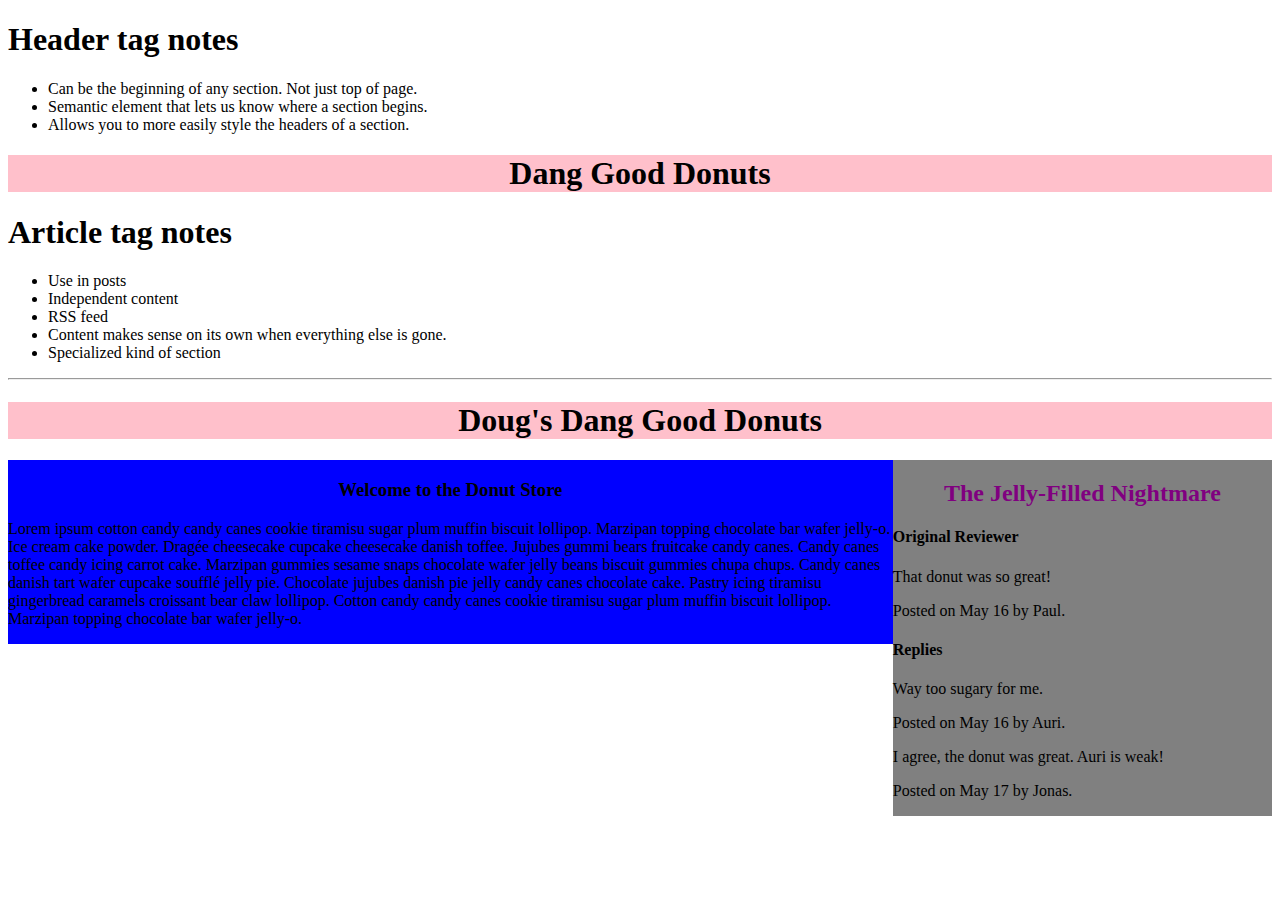
<file: 1-HTML-Basics/ 11-articles-headers.html>
<!DOCTYPE html>
<html>
<head>
    <title>Articles and Headers</title>
</head>
<body>

<h1>Header tag notes</h1>
<ul>
  <li>Can be the beginning of any section. Not just top of page.</li>
  <li>Semantic element that lets us know where a section begins.</li>
  <li>Allows you to more easily style the headers of a section.</li>
</ul>

<header style="width:100%; text-align:center; background-color:pink;">
  <h1>Dang Good Donuts</h1>
</header>


<h1>Article tag notes</h1>
<ul>
    <li>Use in posts</li>
    <li>Independent content</li>
    <li>RSS feed</li>
    <li>Content makes sense on its own when everything else is gone.</li>
    <li>Specialized kind of section</li>
</ul>


<hr>

<header style="width:100%; text-align:center; background-color:pink;">
  <h1>Doug's Dang Good Donuts</h1>
</header>

<section style="width:70%; float: left; background-color: blue;">
        <header style="text-align:center;">
        <h3>Welcome to the Donut Store</h3>
        </header>
          <p>
          Lorem ipsum cotton candy candy canes cookie tiramisu sugar plum muffin biscuit lollipop. Marzipan topping chocolate bar wafer jelly-o. Ice cream cake powder.
          Dragée cheesecake cupcake cheesecake danish toffee. Jujubes gummi bears fruitcake candy canes. Candy canes toffee candy icing carrot cake. Marzipan gummies sesame snaps chocolate wafer jelly beans biscuit gummies chupa chups.
          Candy canes danish tart wafer cupcake soufflé jelly pie. Chocolate jujubes danish pie jelly candy canes chocolate cake. Pastry icing tiramisu gingerbread caramels croissant bear claw lollipop.
          Cotton candy candy canes cookie tiramisu sugar plum muffin biscuit lollipop. Marzipan topping chocolate bar wafer jelly-o. 
          </p>
</section>

<article style="width: 30%; float: right; background-color: gray;">
      <header style="text-align:center; color: purple;">
          <h2>The Jelly-Filled Nightmare</h2>
      </header>
      <section>
          <h4>Original Reviewer</h4>
              <p>That donut was so great!</p>
              <p>Posted on <time datetime="2015-05-15 19:00">May 16</time> by Paul.</p>
          <h4>Replies</h4>
              <p>Way too sugary for me.</p>
              <p>Posted on <time datetime="2015-05-16 19:00">May 16</time> by Auri.</p>
              <p>I agree, the donut was great. Auri is weak!</p>
              <p>Posted on <time datetime="2015-05-17 19:00">May 17</time> by Jonas.</p>
      </section>
</article>

</body>
</html>
</file>
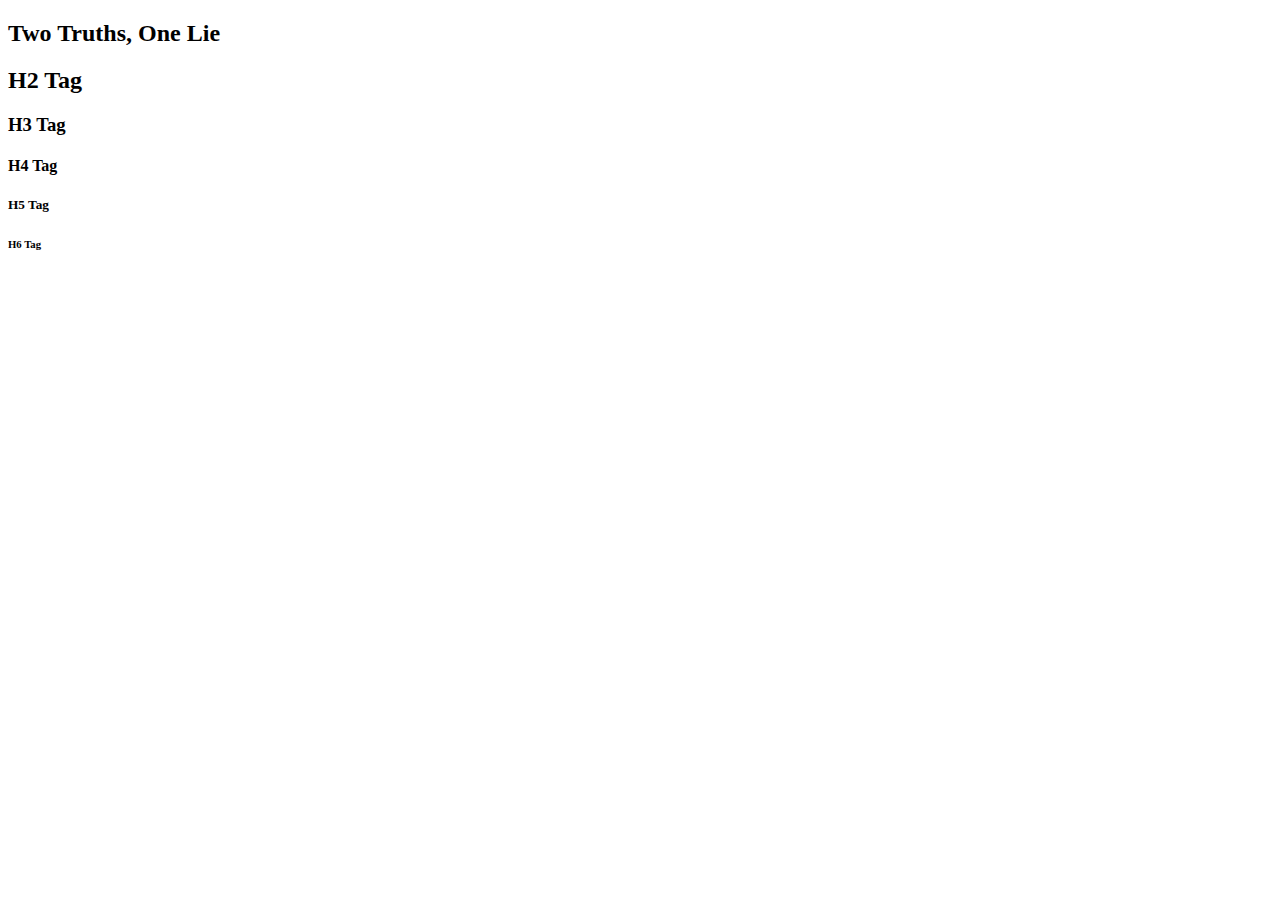
<file: 1-HTML-Basics/02-h-andp-tags.html>
<!DOCTYPE html>
<html>
<head>
    <title>Two Truths, One Lie</title>
</head>
<body>
    <h2>Two Truths, One Lie</h2>
    <h2>H2 Tag</h2>
    <h3>H3 Tag</h3>
    <h4>H4 Tag</h4>
    <h5>H5 Tag</h5>
    <h6>H6 Tag</h6>

</body>
</html>
</file>
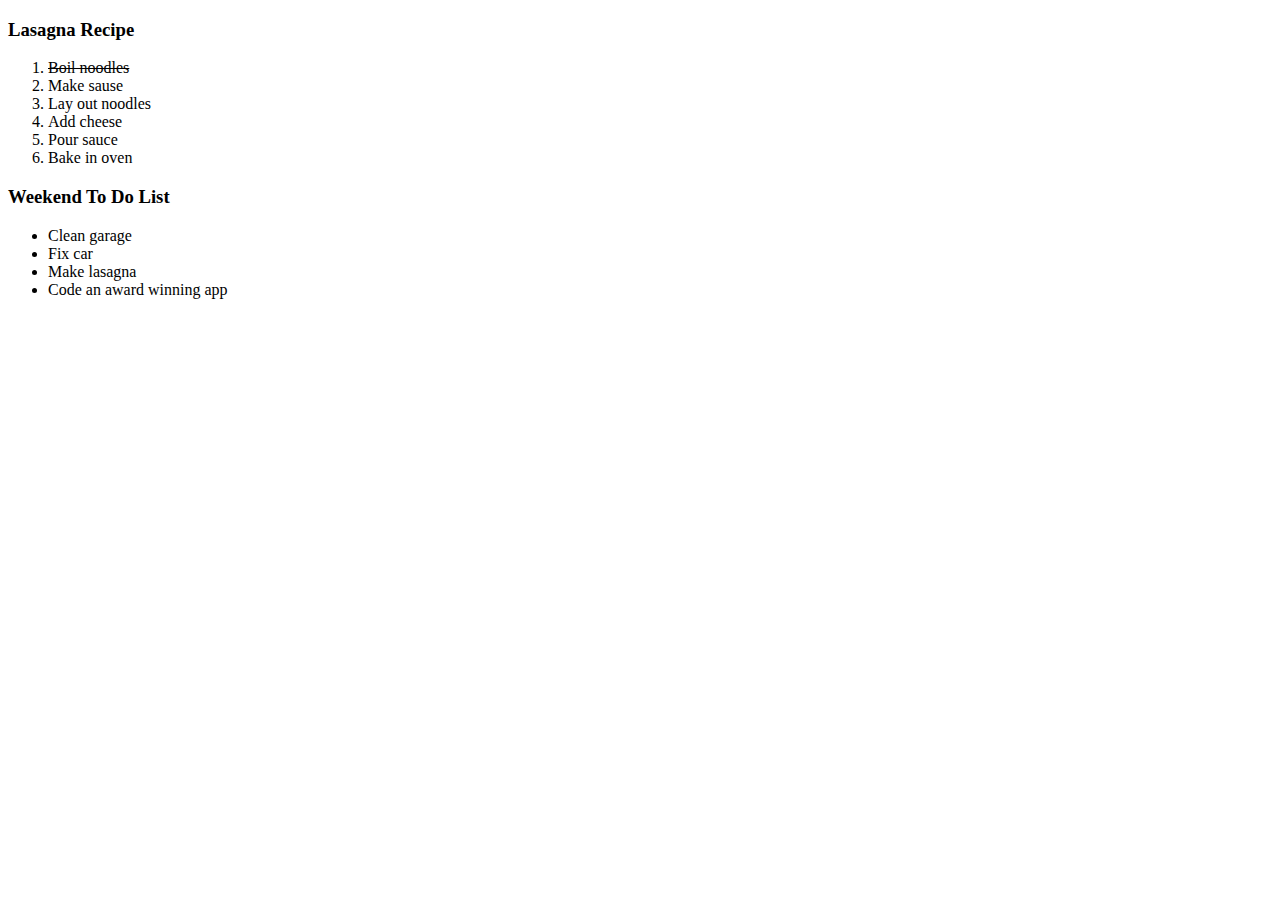
<file: 1-HTML-Basics/03-lists.html>
<!DOCTYPE html>
<html>
<head>
    <title>List tags</title>
</head>
<body>
    <h3>Lasagna Recipe</h3>
    <ol>
        <li><strike> Boil noodles</strike></li>
        <li>Make sause
        <li>Lay out noodles</li>
        <li>Add cheese</li>
        <li>Pour sauce</li>
        <li>Bake in oven</li
    ></ol> 
    <h3>Weekend To Do List</h3>
    <ul>
        <li>Clean garage</li>
        <li>Fix car</li>
        <li>Make lasagna</li>
        <li>Code an award winning app</li>
    </ul> 
</body>
</html>
</file>
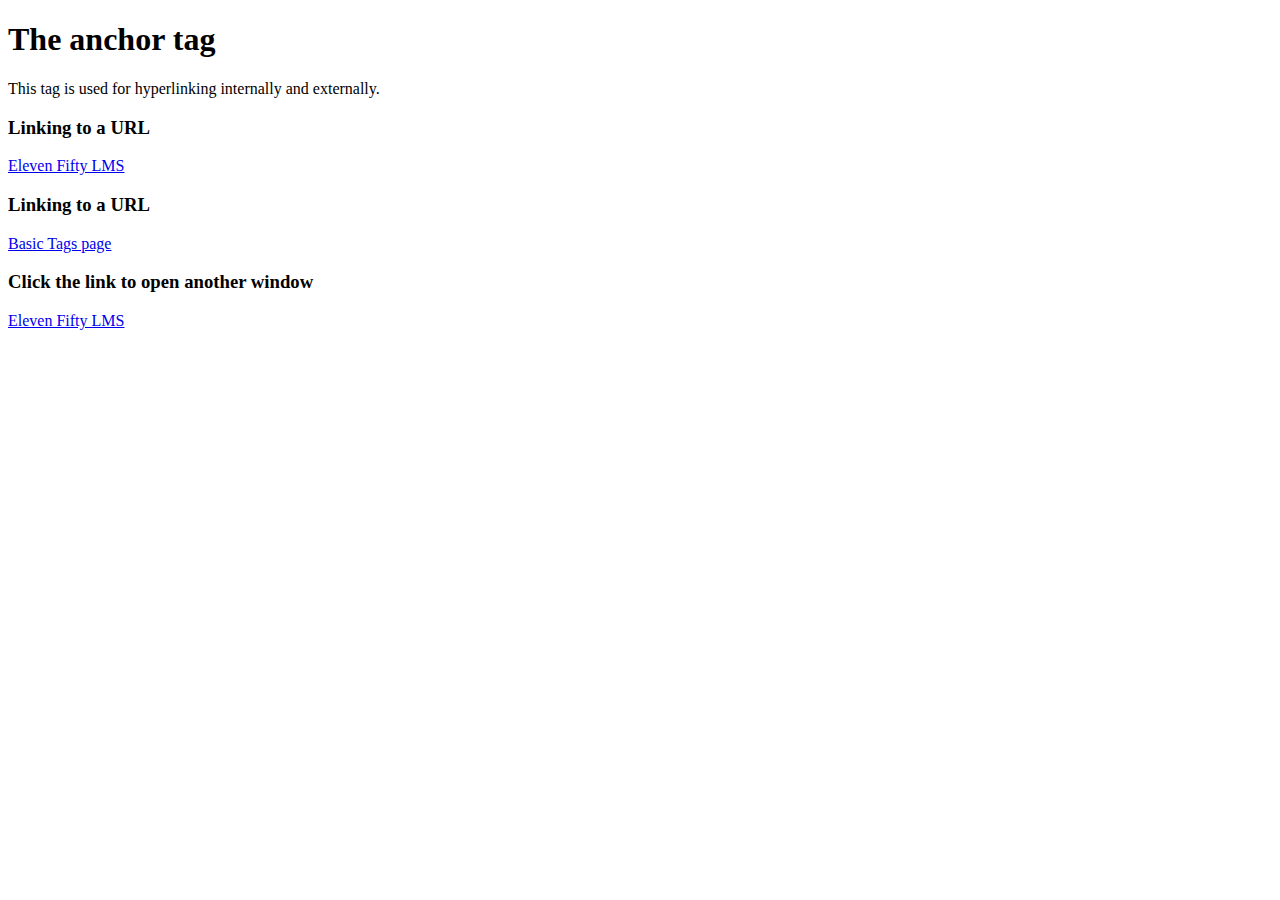
<file: 1-HTML-Basics/04-links.html>
<!DOCTYPE html>
<html>
    <head>
    </head>
    <body>
        <h1> The anchor tag</h1>
        <p>This tag is used for hyperlinking internally and externally.</p>
        <h3>Linking to a URL</h3>
        <a href="https://elevenfifty.instructure.com/login/canvas">Eleven Fifty LMS</a>
  
        <h3>Linking to a URL</h3>
        <a href="01-basic-tags.html">Basic Tags page</a>

        <h3>Click the link to open another window</h3>
        <a href="https://elevenfifty.instructure.com/login/canvas" target="blank">Eleven Fifty LMS</a>
    
    </body>
</html>
</file>
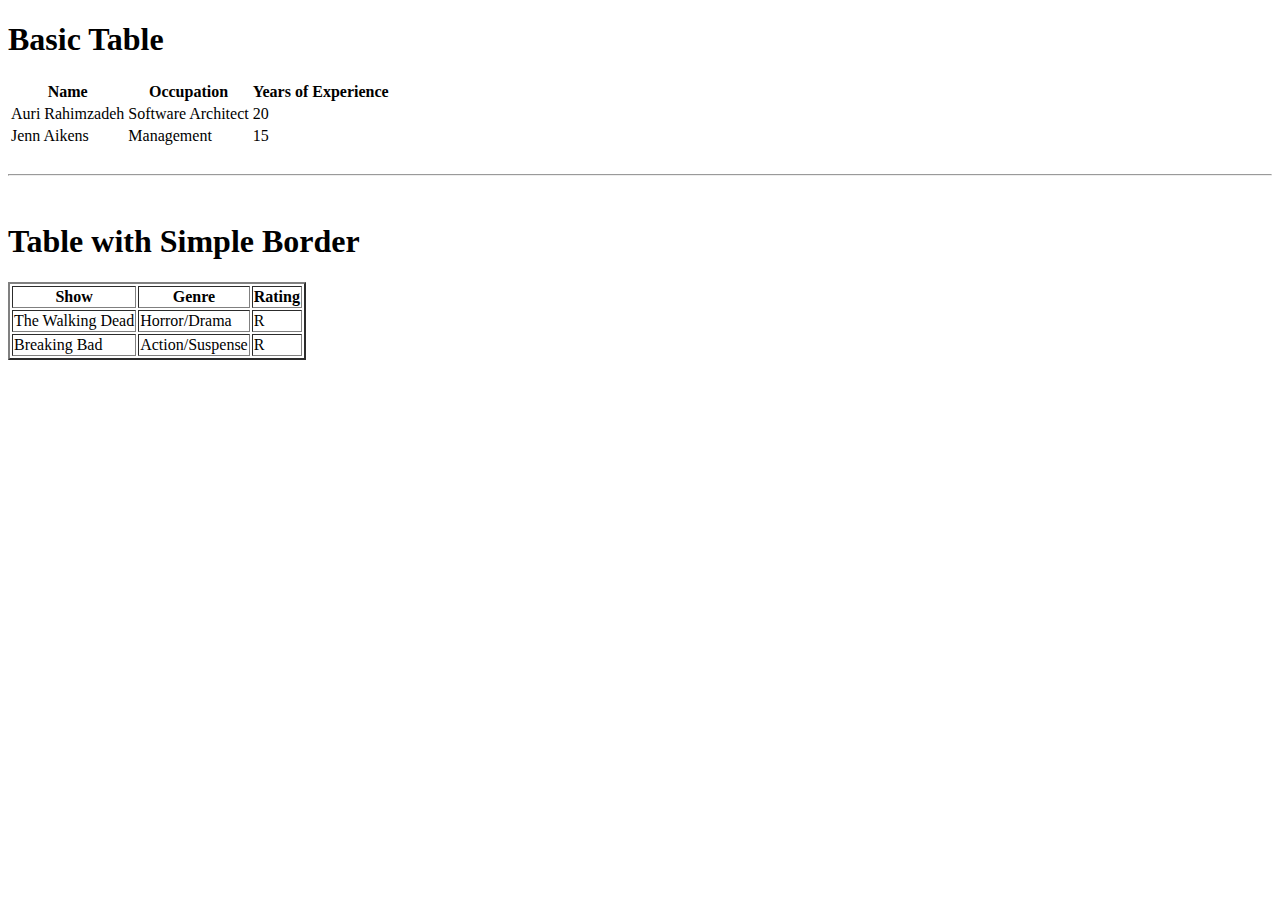
<file: 1-HTML-Basics/06-tables.html>
<!DOCTYPE html>
<html>
<head>
    <title>Tables</title>
</head>
<body>
    <h1>Basic Table</h1>
    <table>
        <tr>
            <th>Name</th>
            <th>Occupation</th>
            <th>Years of Experience</th>
        </tr>
        <tr>
            <td>Auri Rahimzadeh</td>
            <td>Software Architect</td>
            <td>20</td>
        </tr>
        <tr>
            <td>Jenn Aikens</td>
            <td>Management</td>
            <td>15</td>
        </tr>
    </table>

    <br>
    <hr>
    <br>

    <h1>Table with Simple Border</h1>
    <table border="2">
        <tr>
            <th>Show</td>
            <th>Genre</td>
            <th>Rating</th>
        </tr>
        <tr>
            <td>The Walking Dead</td>
            <td>Horror/Drama</td>
            <td>R</td>
        </tr>
        <tr>
            <td>Breaking Bad</td>
            <td>Action/Suspense</td>
            <td>R</td>
        </tr>
    </table>
    
</body>
</html>
</file>
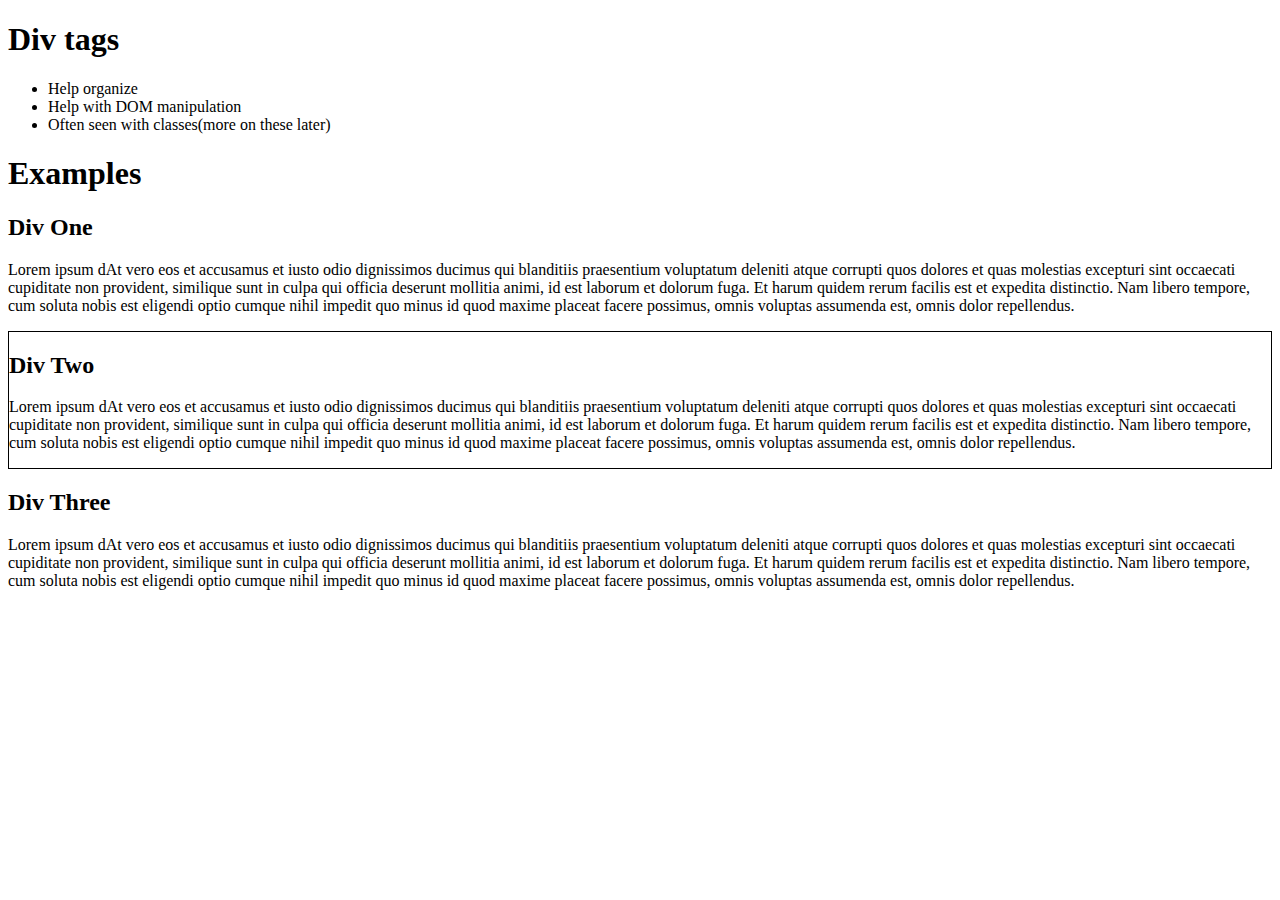
<file: 1-HTML-Basics/07-divs.html>
<!DOCTYPE html>
<html>
<head>
   <title>divs</title>
</head>
<body>
    <h1>Div tags</h1>
    <ul>
        <li>Help organize</li>
        <li>Help with DOM manipulation</li>
        <li>Often seen with classes(more on these later)</li>
    </ul>

    <h1>Examples</h1>
    <div class="div-one">
        <h2>Div One</h2>
        <p>Lorem ipsum dAt vero eos et accusamus et iusto odio dignissimos ducimus qui blanditiis praesentium voluptatum deleniti atque corrupti quos dolores et quas molestias excepturi sint occaecati cupiditate non provident, similique sunt in culpa qui officia deserunt mollitia animi, id est laborum et dolorum fuga. Et harum quidem rerum facilis est et expedita distinctio. Nam libero tempore, cum soluta nobis est eligendi optio cumque nihil impedit quo minus id quod maxime placeat facere possimus, omnis voluptas assumenda est, omnis dolor repellendus.</p>
    </div>

    <div class="div-two" style="border:1px solid black">
        <h2>Div Two</h2>
        <p>Lorem ipsum dAt vero eos et accusamus et iusto odio dignissimos ducimus qui blanditiis praesentium voluptatum deleniti atque corrupti quos dolores et quas molestias excepturi sint occaecati cupiditate non provident, similique sunt in culpa qui officia deserunt mollitia animi, id est laborum et dolorum fuga. Et harum quidem rerum facilis est et expedita distinctio. Nam libero tempore, cum soluta nobis est eligendi optio cumque nihil impedit quo minus id quod maxime placeat facere possimus, omnis voluptas assumenda est, omnis dolor repellendus.</p>
    </div>

    <div class="div-three">
        <h2>Div Three</h2>
        <p>Lorem ipsum dAt vero eos et accusamus et iusto odio dignissimos ducimus qui blanditiis praesentium voluptatum deleniti atque corrupti quos dolores et quas molestias excepturi sint occaecati cupiditate non provident, similique sunt in culpa qui officia deserunt mollitia animi, id est laborum et dolorum fuga. Et harum quidem rerum facilis est et expedita distinctio. Nam libero tempore, cum soluta nobis est eligendi optio cumque nihil impedit quo minus id quod maxime placeat facere possimus, omnis voluptas assumenda est, omnis dolor repellendus.</p>
    </div>
    
</body>
</html>
</file>
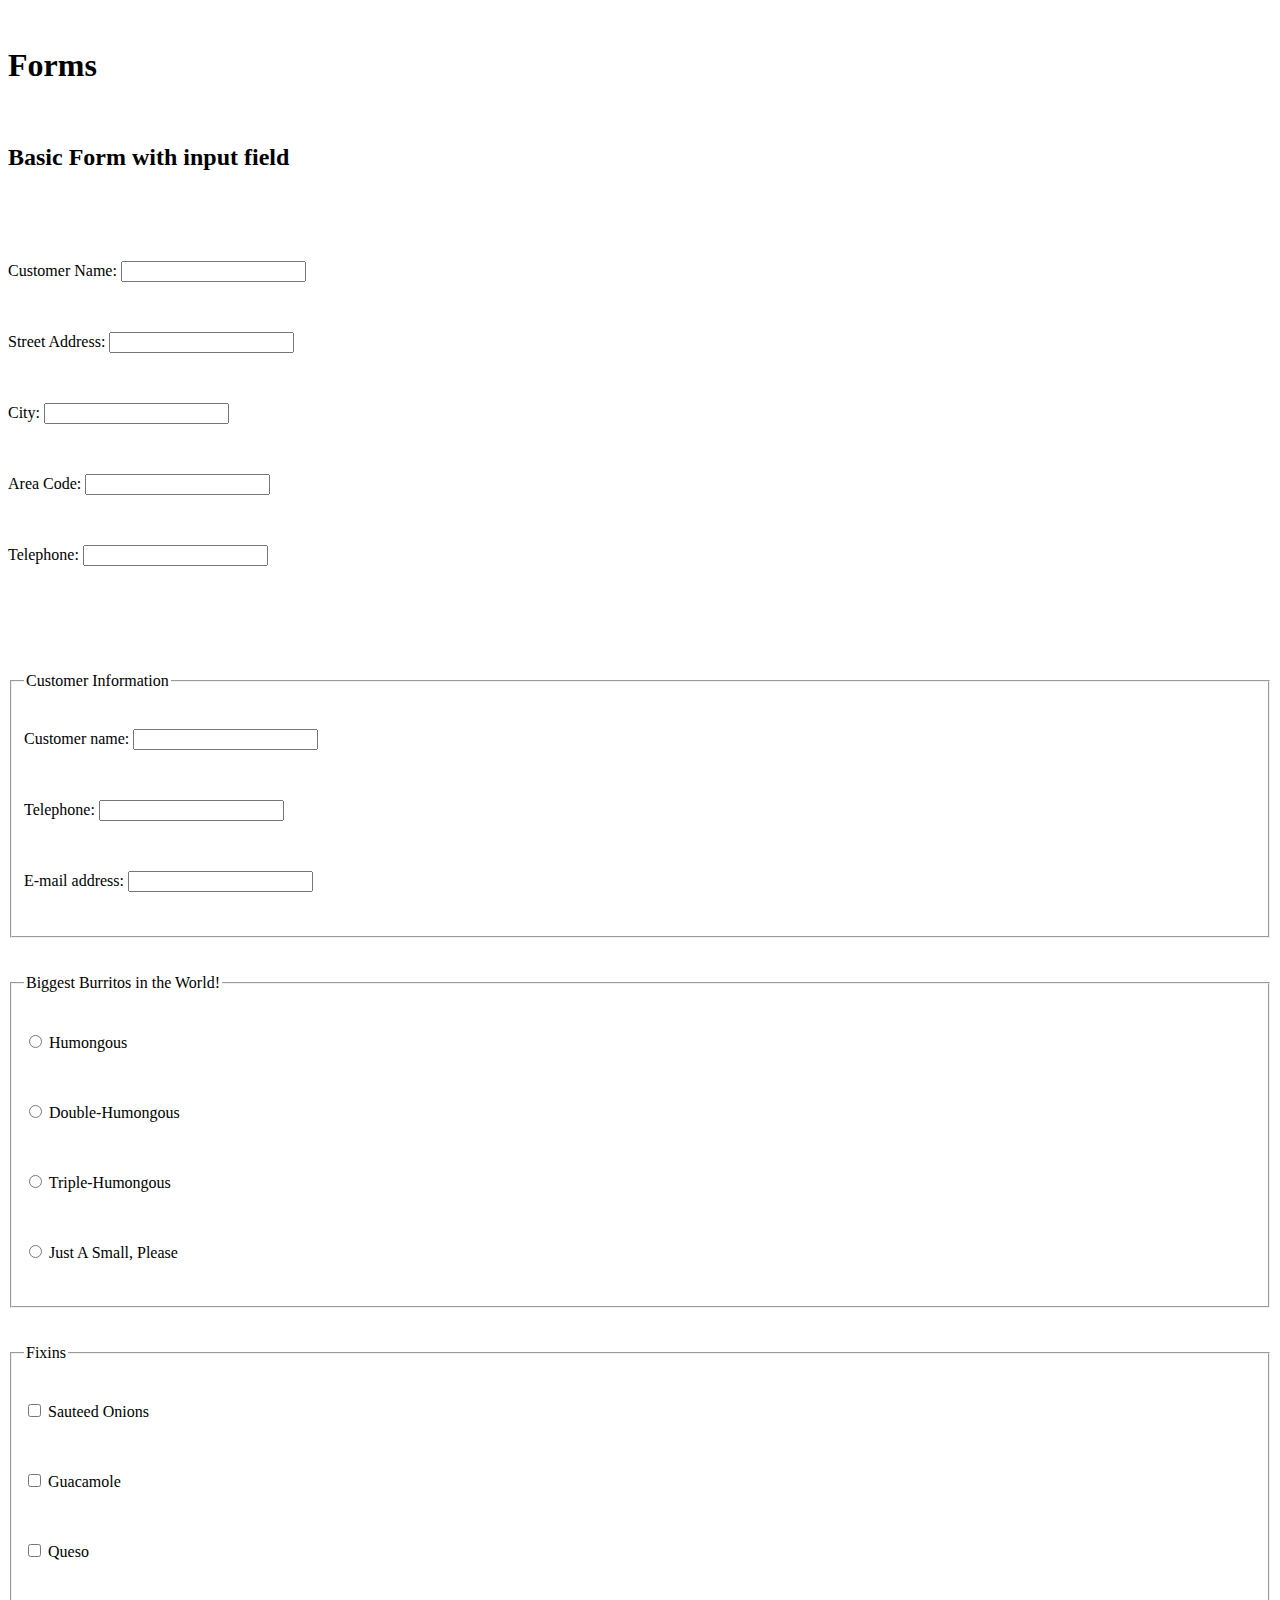
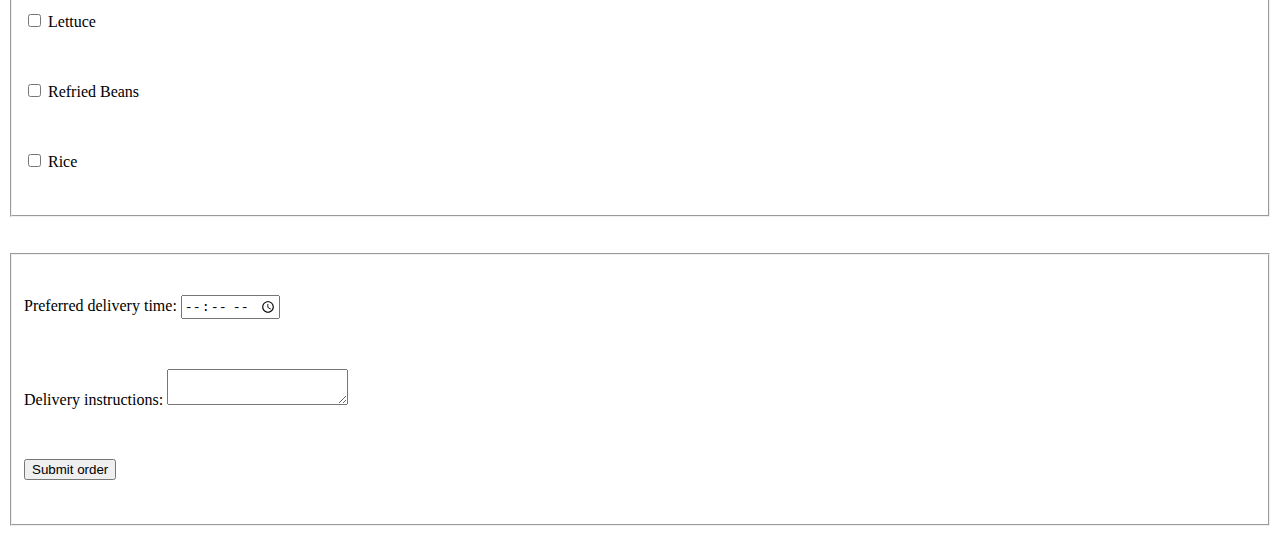
<file: 1-HTML-Basics/09-forms.html>
<!DOCTYPE html>
<html>
<head>
  <title>Forms</title>
</head>
<body>
  <h1>Forms</h1>

  <h2>Basic Form with input field</h2>
  <div class="form-one">
    <form>
      <p><label>Customer Name: <input></label></p>
      <p><label>Street Address: <input></label></p>
      <p><label>City: <input></label></p>
      <p><label>Area Code: <input></label></p>
      <p><label>Telephone: <input></label></p>
    </form>
  </div>

  <br />

  <form>
    <fieldset>
      <legend> Customer Information </legend>
      <p><label>Customer name: <input></label></p>
      <p><label>Telephone: <input type=tel></label></p>
      <p><label>E-mail address: <input type=email></label></p>
    </fieldset>
    <br />
    <fieldset>
      <legend>Biggest Burritos in the World!</legend>
      <p><input type="radio" name="size" id="size0" /><label for="size0"> Humongous </label></p>
      <p><input type="radio" name="size" id="size1" /><label for="size1"> Double-Humongous</label></p>
      <p><input type="radio" name="size" id="size2" /><label for="size2"> Triple-Humongous</label></p>
      <p><input type="radio" name="size" id="size3" /><label for="size3"> Just A Small, Please</label></p>
    </fieldset>
    <br />
    <fieldset>
      <legend>Fixins</legend>
      <p><input type="checkbox" name="fixins" id="onions"><label for="onions"> Sauteed Onions </label></p>
      <p><input type="checkbox" name="fixins" id="guacamole"><label for="guacamole"> Guacamole </label></p>
      <p><input type="checkbox" name="fixins" id="queso"><label for="queso"> Queso </label></p>
      <p><input type="checkbox" name="fixins" id="lettuce"><label for="lettuce"> Lettuce </label></p>
      <p><input type="checkbox" name="fixins" id="beans"><label for="beans"> Refried Beans </label></p>
      <p><input type="checkbox" name="fixins" id="rice"><label for="rice"> Rice </label></p>
    </fieldset>
    <br />
    <fieldset>
      <p>Preferred delivery time: <input type=time min="11:00" max="21:00" step="900"></p>
      <p>Delivery instructions: <textarea></textarea></p>
      <p><button>Submit order</button></p>
    </fieldset>
  </form>
</body>
</html>
</file>
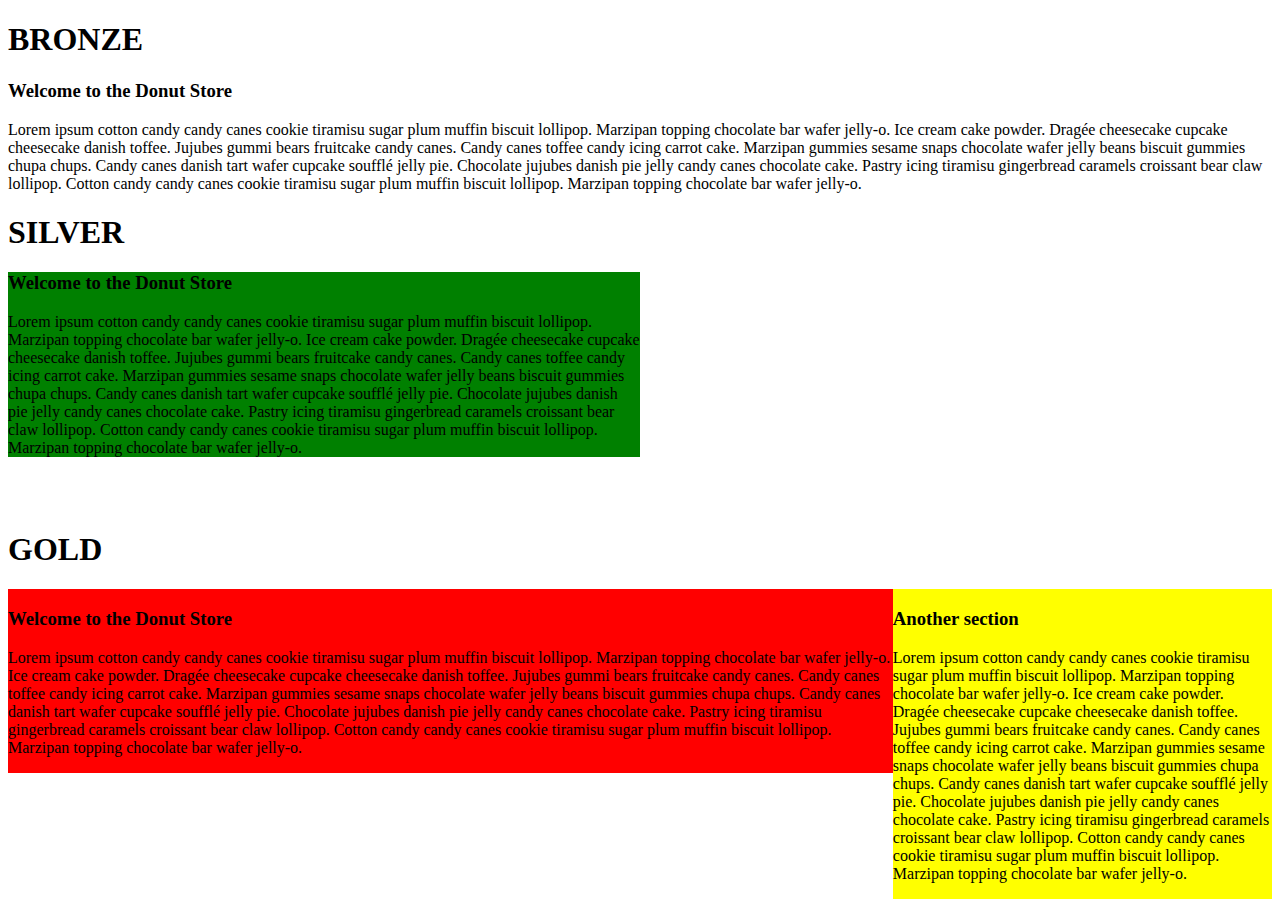
<file: 1-HTML-Basics/10-sections.html>
<!DOCTYPE html>
<html>
    <head>
        <title>Sections</title>
    </head>
    <body>

        <h1>BRONZE</h1>
        <section>
            <h3>Welcome to the Donut Store</h3>
                <p>
                Lorem ipsum cotton candy candy canes cookie tiramisu sugar plum muffin biscuit lollipop. Marzipan topping chocolate bar wafer jelly-o. Ice cream cake powder.
                Dragée cheesecake cupcake cheesecake danish toffee. Jujubes gummi bears fruitcake candy canes. Candy canes toffee candy icing carrot cake. Marzipan gummies sesame snaps chocolate wafer jelly beans biscuit gummies chupa chups.
                Candy canes danish tart wafer cupcake soufflé jelly pie. Chocolate jujubes danish pie jelly candy canes chocolate cake. Pastry icing tiramisu gingerbread caramels croissant bear claw lollipop.
                Cotton candy candy canes cookie tiramisu sugar plum muffin biscuit lollipop. Marzipan topping chocolate bar wafer jelly-o. 
                </p>
        </section>

        <h1>SILVER</h1>
        <section style="width:50%; background-color: green;">
            <h3>Welcome to the Donut Store</h3>
                <p>
                Lorem ipsum cotton candy candy canes cookie tiramisu sugar plum muffin biscuit lollipop. Marzipan topping chocolate bar wafer jelly-o. Ice cream cake powder.
                Dragée cheesecake cupcake cheesecake danish toffee. Jujubes gummi bears fruitcake candy canes. Candy canes toffee candy icing carrot cake. Marzipan gummies sesame snaps chocolate wafer jelly beans biscuit gummies chupa chups.
                Candy canes danish tart wafer cupcake soufflé jelly pie. Chocolate jujubes danish pie jelly candy canes chocolate cake. Pastry icing tiramisu gingerbread caramels croissant bear claw lollipop.
                Cotton candy candy canes cookie tiramisu sugar plum muffin biscuit lollipop. Marzipan topping chocolate bar wafer jelly-o. 
                </p>
        </section>

        <br>
        <br>

        <h1>GOLD</h1>
        <section>
            <section style="width:70%; float: left; background-color: red;">
                <h3>Welcome to the Donut Store</h3>
                    <p>
                    Lorem ipsum cotton candy candy canes cookie tiramisu sugar plum muffin biscuit lollipop. Marzipan topping chocolate bar wafer jelly-o. Ice cream cake powder.
                    Dragée cheesecake cupcake cheesecake danish toffee. Jujubes gummi bears fruitcake candy canes. Candy canes toffee candy icing carrot cake. Marzipan gummies sesame snaps chocolate wafer jelly beans biscuit gummies chupa chups.
                    Candy canes danish tart wafer cupcake soufflé jelly pie. Chocolate jujubes danish pie jelly candy canes chocolate cake. Pastry icing tiramisu gingerbread caramels croissant bear claw lollipop.
                    Cotton candy candy canes cookie tiramisu sugar plum muffin biscuit lollipop. Marzipan topping chocolate bar wafer jelly-o. 
                    </p>
            </section>
            <section style="width:30%; float: right; background-color: yellow;">
                <h3>Another section</h3>
                    <p>
                    Lorem ipsum cotton candy candy canes cookie tiramisu sugar plum muffin biscuit lollipop. Marzipan topping chocolate bar wafer jelly-o. Ice cream cake powder.
                    Dragée cheesecake cupcake cheesecake danish toffee. Jujubes gummi bears fruitcake candy canes. Candy canes toffee candy icing carrot cake. Marzipan gummies sesame snaps chocolate wafer jelly beans biscuit gummies chupa chups.
                    Candy canes danish tart wafer cupcake soufflé jelly pie. Chocolate jujubes danish pie jelly candy canes chocolate cake. Pastry icing tiramisu gingerbread caramels croissant bear claw lollipop.
                    Cotton candy candy canes cookie tiramisu sugar plum muffin biscuit lollipop. Marzipan topping chocolate bar wafer jelly-o. 
                    </p>
            </section>
        </section>
    </body>
</html>
</file>
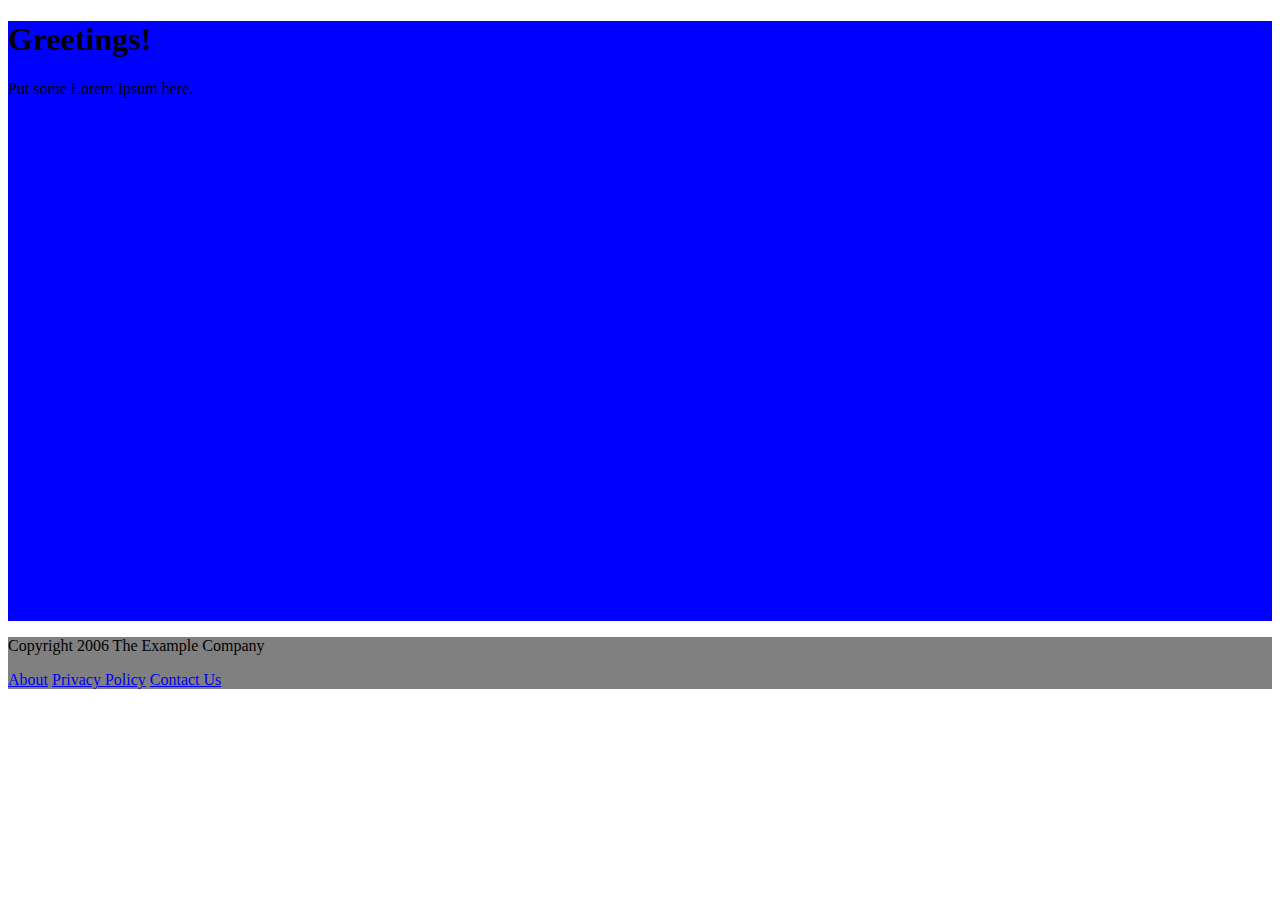
<file: 1-HTML-Basics/12-footers.html>
<!DOCTYPE html>
<html>
<head>
    <title>Footer</title>
</head>
<body>
    <section style="background-color: blue; height: 600px;">
        <h1>Greetings!</h1>
        <span>Put some Lorem Ipsum here.</span>
    </section>
    <footer style="background-color: grey;">
    <p>Copyright 2006 The Example Company</p>
<p><a href="about.html">About</a>
    <a href="policy.html">Privacy Policy</a>
    <a href="contact.html">Contact Us</a></p>
</footer>
    
</body>
</html>
</file>
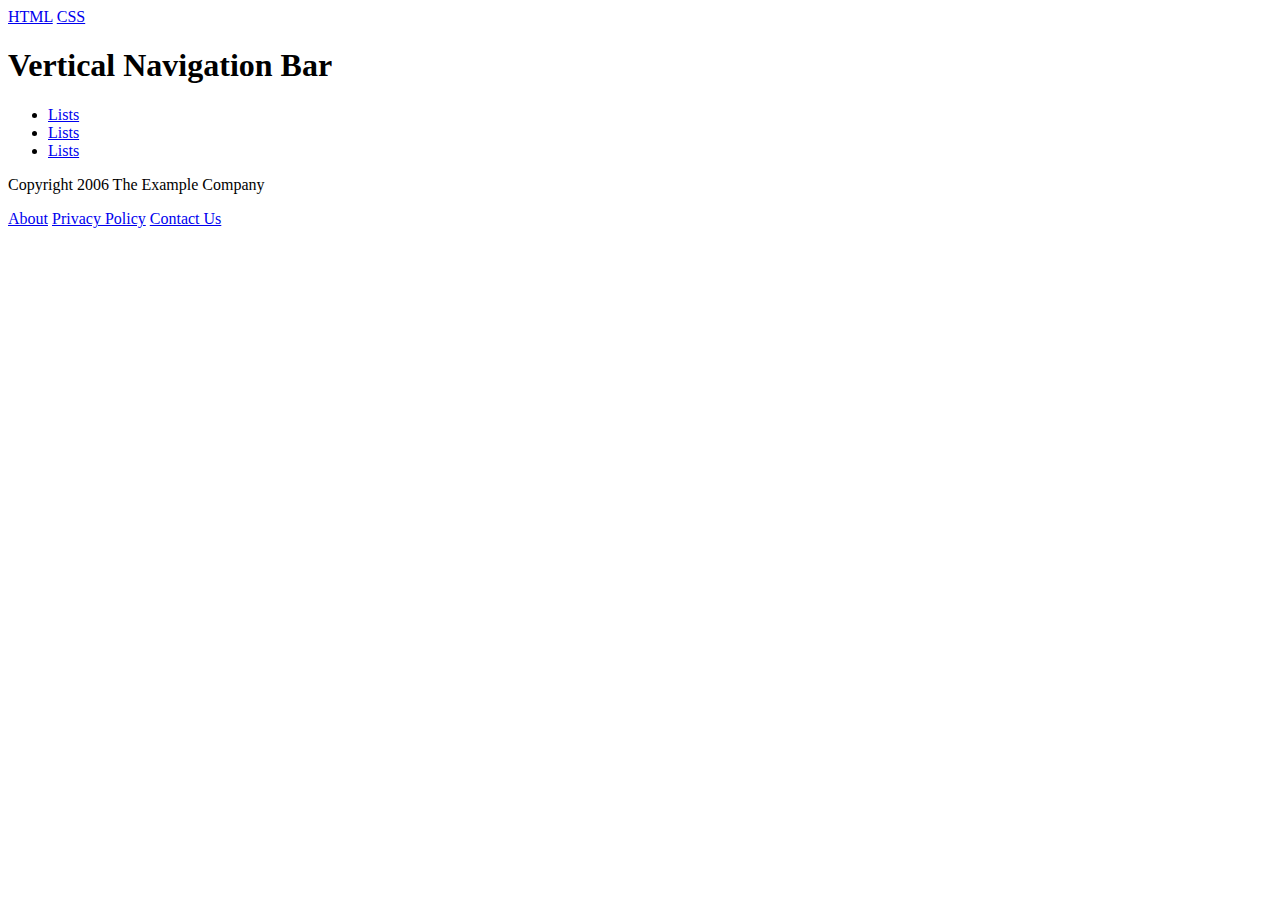
<file: 1-HTML-Basics/13-navs.html>
<!DOCTYPE html>
<html lang="en">
<head>
    <title>Nav</title>
</head>
<body>
    <div>
        <nav>
            <a href="1-HTML-Basics/">HTML</a>
            <a href="2-CSS-Basics/">CSS</a>
        </nav>
    </div>

    <nav>
        <h1>Vertical Navigation Bar</h1>
        <ul>
            <li><a href="03-lists.html">Lists</a></li>
            <li><a href="05-images.html">Lists</a></li>
            <li><a href="06-tables.html">Lists</a></li>
        </ul>
    </nav>

<footer>
    <p>Copyright 2006 The Example Company</p>
    <p><a href="about.html">About</a>
    <a href="policy.html">Privacy Policy</a>
    <a href="contact.html">Contact Us</a></p>
</footer>

</body>
</html>
</file>
